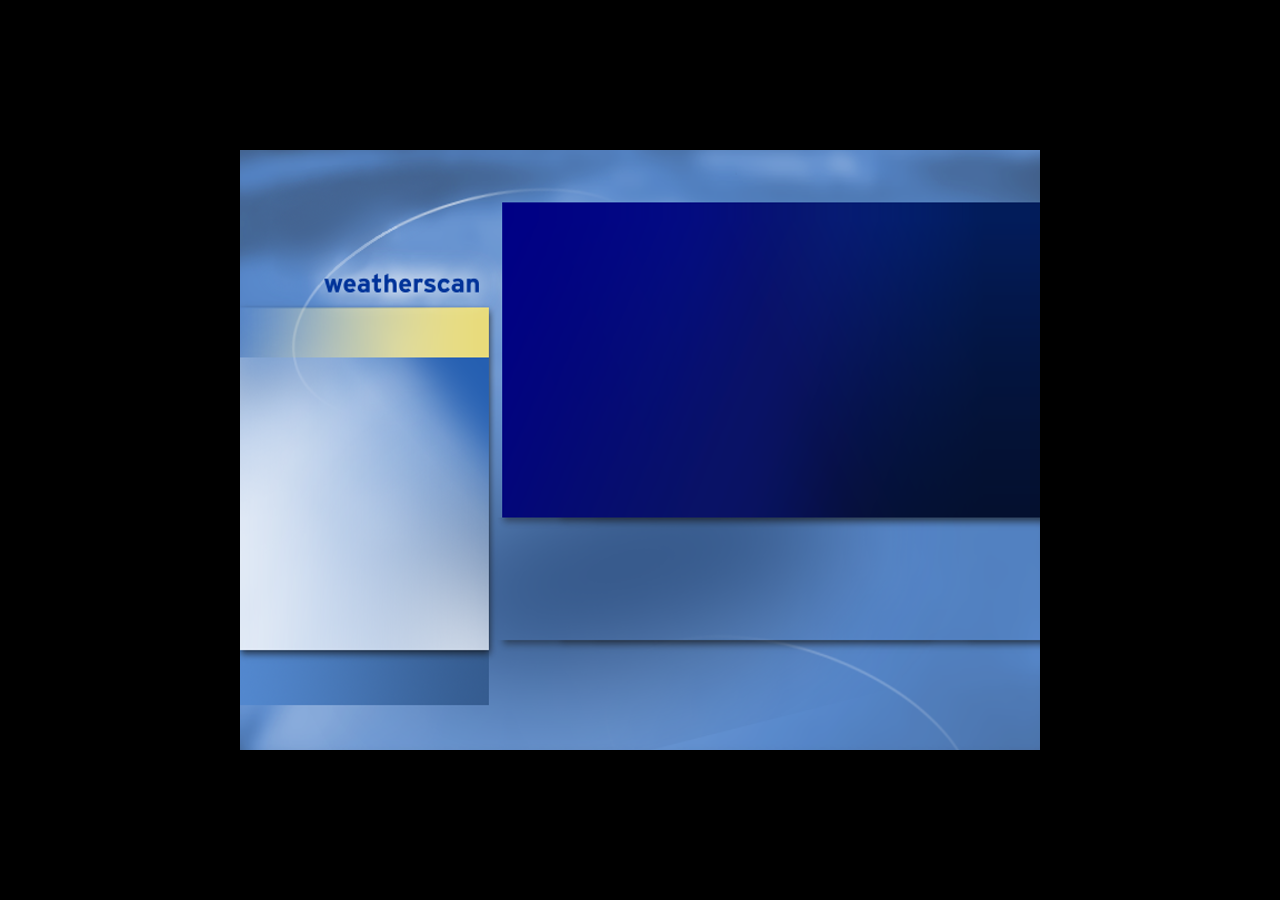
<file: index.html>
<html>
<head>
    <title>weatherscan</title>
    <link rel="stylesheet" type="text/css" href="./style.css">
</head>
<body>
    <iframe src="./music.php" width="100%" height="100%" id="music"></iframe>
    <div id="main">
    </div>
</body>
<script>
// this is to improve on how many god damn times we call the ip api
// (and also add manual locations)

function buildmain(urlparam) {
    const main = document.getElementById("main");
    function createIframe(src, className, scrolling = null) {
        const iframe = document.createElement("iframe");
        iframe.src = src + (urlparam ? `${urlparam}` : "");
        iframe.className = `iframe ${className}`;
        if (scrolling) iframe.setAttribute("scrolling", scrolling);
        return iframe;
    }
    main.appendChild(createIframe("./frames/clock.php", "clock", "no"));
    main.appendChild(createIframe("./frames/slides.html", "slides"));
    main.appendChild(createIframe("./frames/CC.html", "current-conditions", "no"));
    main.appendChild(createIframe("./frames/radar.php", "radar", "no"));
    main.appendChild(createIframe("./frames/daypart.html", "daypart", "no"));
    main.appendChild(createIframe("./frames/crawl.html", "crawl", "no"));
    const affiliate = document.createElement("img");
    affiliate.src = "/assets/affiliate.webp";
    affiliate.className = "affiliate_logo";
    main.appendChild(affiliate);
}

var params = window.location.search;
if (params !== "") {
    // so we got a manual location
    // let's abuse the fact lewolf's api can (technically) be used for geocoding
    params = params.slice(1);
    fetch("/data.php?loc=" + params)
    .then(response => {if (!response.ok) {alert('bad geocode!');} return response.json();})
    .then(data => {
        // the geocode succeeded, let's build a param
        let autism; let tism1; let tism2; let tism3;
        tism1 = data.current.info.postalCode;
        tism2 = data.current.info.geocode[0];
        tism3 = data.current.info.geocode[1];
        if (tism1 == null || tism2 == null || tism3 == null) {
            alert("i don't think this is a US location?");
        }
        autism = "?zip=" + tism1 + "&lat=" + tism2 + "&lon=" + tism3;
        buildmain(autism);
    });
} else {
    // no location, let's do auto location
    fetch("https://pro.ip-api.com/json/?key=AmUN9xAaQALVYu6")
    .then(response => response.json())
    .then(data => {
        let autism; let tism1; let tism2; let tism3;
        tism1 = data.zip;
        tism2 = data.lat;
        tism3 = data.lon;
        if (tism1 == null || tism2 == null || tism3 == null) {
            alert("i don't think this is a US location?");
        }
        autism = "?zip=" + tism1 + "&lat=" + tism2 + "&lon=" + tism3;
        buildmain(autism);
    });
}
</script>

</html>
</file>
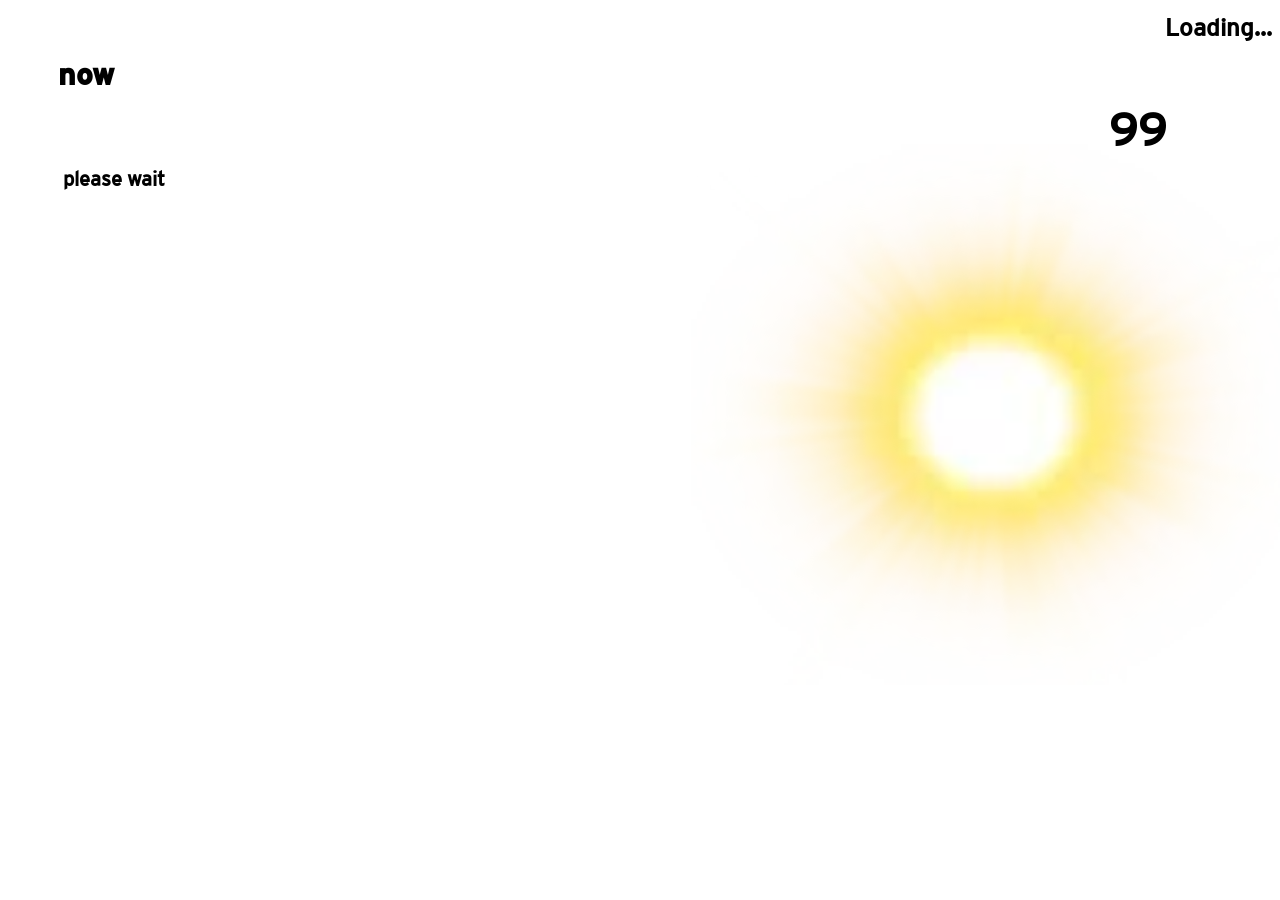
<file: frames/CC.html>
<style>
@font-face {
    font-family: "font";
    src: url("/assets/fonts/inter_reg.ttf") format("truetype"),
}
@font-face {
    font-family: "font_bold";
    src: url("/assets/fonts/inter_bold.ttf") format("truetype"),
}
.font {
    font-family: "font";
}
.heavy {
    font-family: "font_bold";
}
#icon {
    position: absolute;
    top: 16%;
    left: 54%;
}
</style>
<meta http-equiv="refresh" content="600">
<body>
    <h2 style="margin-top: 12.5px; text-align: right;" class="font" id="city">Loading...</h2>
    <h1 style="margin-top: -5px; font-size: 30px; margin-left: 50px;" class="heavy">now</h1>
    <h1 style="margin-top: -10px; margin-right: 105px; text-align: right; font-size: 45px;" class="font" id="temp">99</h1>
    <h1 style="margin-top: -20px; margin-left: 55px; font-size: 20px; white-space: nowrap;" class="font" id="text_main">please wait</h1>
    <img id="icon" src="/assets/icon/36.webp" width="47%" height="auto">
</body>

<script>
const urlParams = new URLSearchParams(window.location.search);
const urlZip = urlParams.get('zip');

fetch("/data.php?loc=" + urlZip)
.then(response => response.json())
.then(data => {
  document.getElementById("city").textContent = data.current.info.cityName;

  let phrase = data.current.info.phraseLong.toLowerCase();
  if (phrase === "showers in the vicinity") {
    phrase = "showers in vicinity";
  }

  const texts = [
    phrase,
    "wind " + data.current.conditions.windCardinal + " " + data.current.conditions.windSpeed,
    "gusts " + (data.current.conditions.windGusts !== null ? data.current.conditions.windGusts : 0) + " mph",
    "humidity " + data.current.conditions.humidity + "%",
    "dew point " + data.current.conditions.dewPoint + "°",
    "pressure " + data.current.conditions.pressure + " " + data.current.conditions.pressureTendencyPhrase[0],
    data.current.conditions.visibility ? "visibility " + data.current.conditions.visibility + " miles" : "visibility unlimited",
    data.current.conditions.cloudCeiling ? "ceiling " + data.current.conditions.cloudCeiling + " ft" : "ceiling unlimited",
    "UV index " + data.extended.daypart[0].uvPhrase
  ];

  document.getElementById("icon").src = "/assets/icon/" + data.current.info.iconCode + ".webp";
  document.getElementById("temp").textContent = data.current.conditions.temperature;

  let index = 0;
  const textElement = document.getElementById("text_main");

  // Initial text
  textElement.textContent = texts[index];

  // Cycle every 10 seconds
  setInterval(() => {
    index = (index + 1) % texts.length;
    textElement.textContent = texts[index];
  }, 10000); // 10000 ms = 10 seconds
})
.catch(err => console.error(err));
</script>

<!-- 
document.getElementById("text_main").textContent = text1;
-->

<!-- 
UV index low
-->
</file>
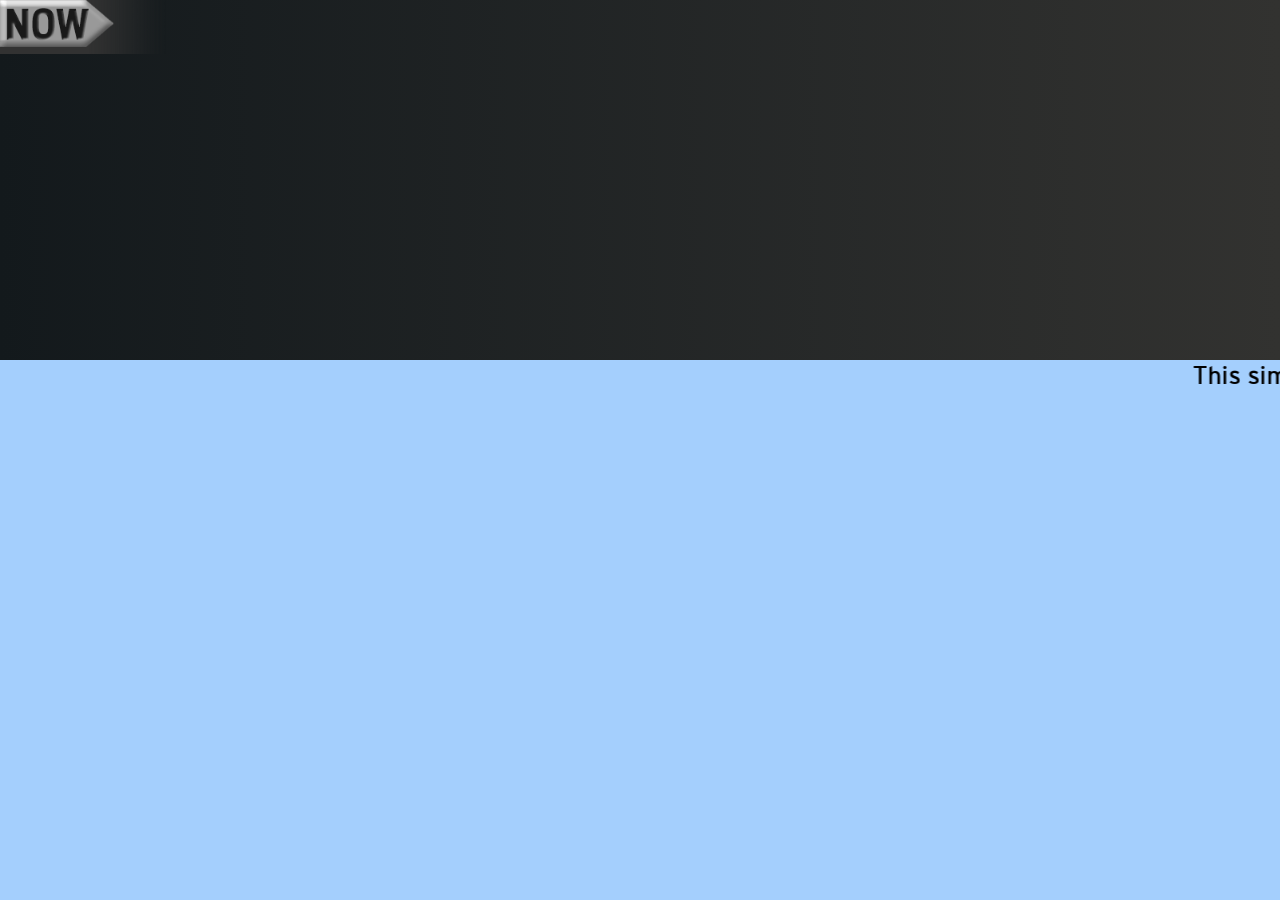
<file: frames/crawl.html>
<!--

-->
<style>
@font-face {
    font-family: "font";
    src: url("/assets/fonts/inter_reg.ttf") format("truetype"),
}
.font {
    font-family: "font";
}
body {
    background-color: red;
}
.now_container {
    color: white;
    background: linear-gradient(to left, #323230, #13191C);
    position: absolute;
    top: 0;
    left: 0;
    width: 100%;
    height: 40%;

    display: flex;
    align-items: flex-start;   /* align items at the top */
    gap: 1rem;                 /* space between image and text */
}
.now_container img {
    display: block;
    z-index: 99;
}
.now_container marquee {
    width: calc(100% + 13%); /* 100% + image width */
    margin-left: -13%;       /* start behind the image */
}
.crawl_container { 
    background: #A4CFFD;
    top: 40%; left: 0;
    position: absolute;
    width: 100%;
    height: 60%;
    font-size: 25px;
}
</style>
<meta http-equiv="refresh" content="1800">
<body>
<div class="now_container font">
    <img src="/assets/now.png" width="13%" height="auto">
    <marquee scrollamount="10">
        <span id="MAJORCRAWL"></span>
    </marquee>
</div>
    <div class="crawl_container font" >
        <marquee scrollamount="7">
            This simulator is in beta. It may contain bugs and probably isn't the best to use for life saving weather information.
        </marquee>
    </div>
<script>
    const urlParams = new URLSearchParams(window.location.search);
    const urlLat = urlParams.get('lat');
    const urlLon = urlParams.get('lon');
    fetch("https://api.weather.com/v3/location/near?geocode=" + urlLat + "," + urlLon + "&product=observation&format=json&apiKey=e1f10a1e78da46f5b10a1e78da96f525")
    .then(response => response.json())
    .then(data => {
        const stations = data.location.stationId.slice(1);
        const names = data.location.stationName.slice(1);

        // 1. Map the stations to an array of Fetch Promises
        const weatherPromises = stations.map((station, i) => {
            const city = names[i];
            console.log(`Getting data for ${city}`);
            return getWeather(station, city);
        });

        // 2. Define the function to RETURN the promise chain
        function getWeather(station, city) {
            return fetch("/data.php?loc=" + station)
                .then(response => {
                    if (response.status === 400) {
                        return fetch("/data.php?loc=" + city);
                    }
                    return response;
                })
                .then(response => response.json())
                .then(info => {
                    // Return the formatted string so it gets passed to Promise.all
                    return `${city}: ${info.current.conditions.temperature} ${info.current.info.phraseLong}`;
                })
                .catch(err => {
                    console.error(err);
                    return null; // Return null if error so we can filter it out later
                });
        }

        // 3. Wait for ALL fetches to complete
        Promise.all(weatherPromises).then(results => {
            // Filter out any failed requests (nulls)
            const validResults = results.filter(r => r !== null);
            
            // Join the array into a string using a separator
            const weatherString = validResults.join("&nbsp;&nbsp;&nbsp;&nbsp;&nbsp;&nbsp;&nbsp;&nbsp;&nbsp;&nbsp;"); 

            console.log(weatherString);

            const majormarquee = document.getElementById("MAJORCRAWL");
            
            // 4. Use innerHTML so &nbsp; renders as a space
            majormarquee.innerHTML = weatherString;
        });
    });
</script>
</body>
</file>
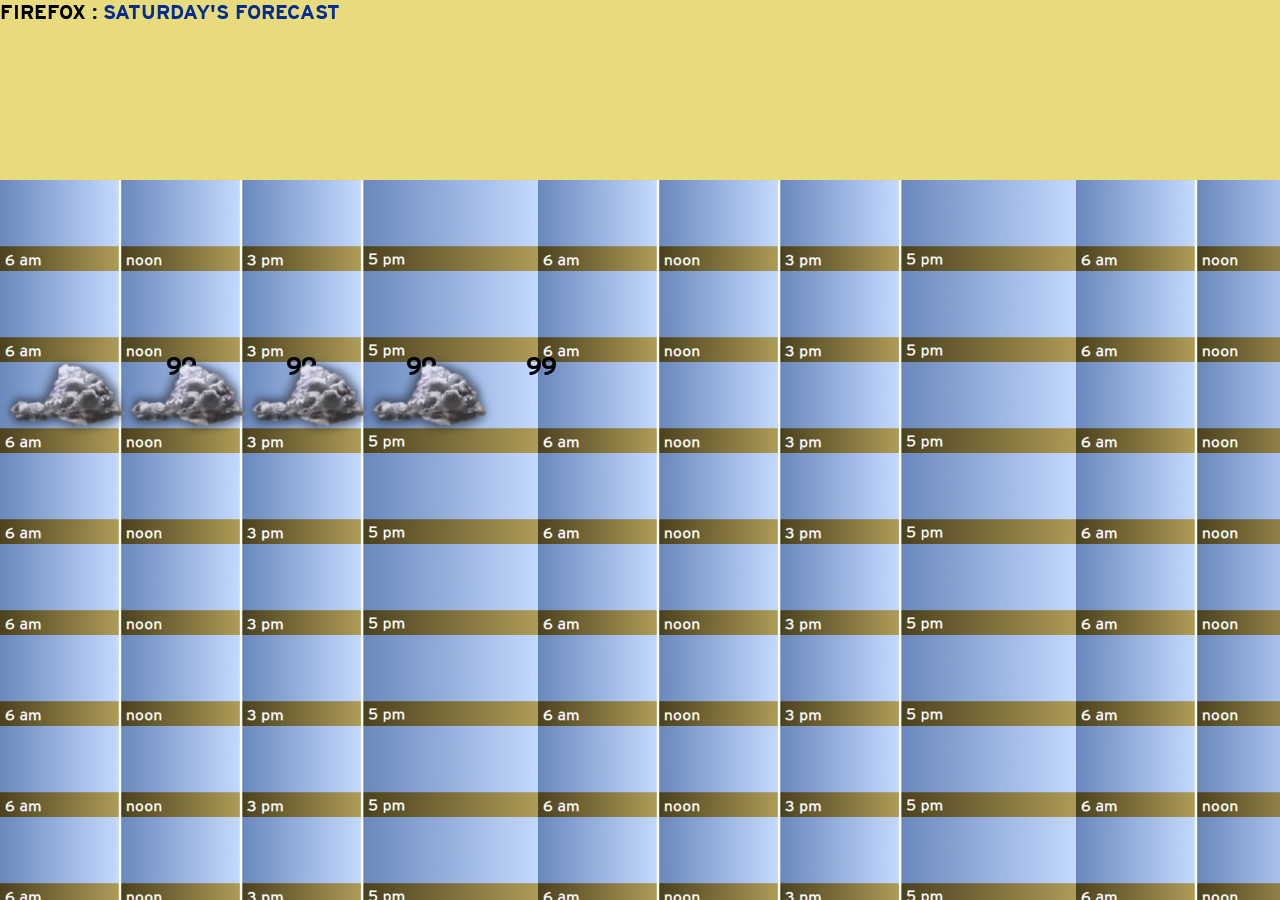
<file: frames/daypart.html>
<html>
    <!-- This is the worst css I have ever wrote, godspeed contributors. -->
    <style>
        body {background-color: red;}
        .topbar {
            background-color: #e7db7e;
            position: absolute;
            font-size: 20px;
            top: 0; left: 0;
            width: 100%; height: 20%;
        }
        #title {
            color: #052d8d;
        }
        @font-face {
        font-family: "font";
        src: url("/assets/fonts/inter_bold.ttf") format("truetype"),
        }
        @font-face {
        font-family: "font1";
        src: url("/assets/fonts/inter_reg.ttf") format("truetype"),
        }
        .font {
            font-family: "font";
        }
        .mainpart {
            font-family: "font1";
            background-color: #8CADD1;
            position: absolute;
            top: 20%; left: 0;
            width: 100%; height: 80%;
        }
        #textpart {
            font-size: 20px;
        }
        #fivedaypart {
            background-image: url('/assets/daypartBG.png');
        }
        #hourlypart {
            background-image: url('/assets/daypart2BG.png');
        }
        .hidden {
            display: none;
        }
        #dp_t1, #dp_t2, #dp_t3, #dp_t4, #dp_t5 {
            font-size: 20px;
            color: white;
            padding-right: 49.5px;
        }
        #dp_t1 {
            color: #001668;
        }
        .dp_boxholder {
            position: absolute;
            top: 26%;
            width: 100%;
            height: 74%;
            display: flex;
            align-items: flex-start;
        }

        .hp_boxholder {
            position: absolute;
            top: 26%;
            width: 100%;
            height: 74%;
            display: flex;
            align-items: flex-start;
        }

        #dp_b1, #dp_b2, #dp_b3, #dp_b4, #dp_b5 {
            width: 16.7%;
            height: 100%;
        }

        #hp_b1, #hp_b2, #hp_b3, #hp_b4, #hp_b5 {
            width: 16.7%;
            height: 100%;
        }

        .fivedayicon1 {
            position: absolute;
            top: 15px; left: 0;
            width: 10%; height: auto;
        }

        .fivedayicon2 {
            position: absolute;
            top: 15px; left: 95.8333px;
            width: 10%; height: auto;
        }

        .fivedayicon3 {
            position: absolute;
            top: 15px; left: 191.6666px;
            width: 10%; height: auto;
        }

        .fivedayicon4 {
            position: absolute;
            top: 15px; left: 287.4999px;
            width: 10%; height: auto;
        }

        .fivedayicon5 {
            position: absolute;
            top: 15px; left: 383.3332px;
            width: 10%; height: auto;
        }

        .fivedayhigh1 {
            position: absolute;
            text-align: right;
            top: -5px; left: 11%;
        }

        .fivedaylow1 {
            position: absolute;
            text-align: right;
            top: 23px; left: 12%;
        }

        .fivedayhigh2 {
            position: absolute;
            text-align: right;
            top: -5px; left: calc(11% + 95.8333px);
        }

        .fivedaylow2 {
            position: absolute;
            text-align: right;
            top: 23px; left: calc(12% + 95.8333px);
        }

        .fivedayhigh3 {
            position: absolute;
            text-align: right;
            top: -5px; left: calc(11% + 191.6666px);
        }

        .fivedaylow3 {
            position: absolute;
            text-align: right;
            top: 23px; left: calc(12% + 191.6666px);
        }

        .fivedayhigh4 {
            position: absolute;
            text-align: right;
            top: -5px; left: calc(11% + 287.4999px);
        }

        .fivedaylow4 {
            position: absolute;
            text-align: right;
            top: 23px; left: calc(12% + 287.4999px);
        }

        .fivedayhigh5 {
            position: absolute;
            text-align: right;
            top: -5px; left: calc(11% + 383.3332px);
        }

        .fivedaylow5 {
            position: absolute;
            text-align: right;
            top: 23px; left: calc(12% + 383.3332px);
        }


        .hpicon1 {
            position: absolute;
            top: -12px; left: 2px;
            width: 10%; height: auto;
        }

        .hpicon2 {
            position: absolute;
            top: -12px; left: 123px;
            width: 10%; height: auto;
        }

        .hpicon3 {
            position: absolute;
            top: -12px; left: 244px;
            width: 10%; height: auto;
        }

        .hpicon4 {
            position: absolute;
            top: -12px; left: 365px;
            width: 10%; height: auto;
        }

        .hptemp1 {
            position: absolute;
            text-align: right;
            top: -35px; left: 13%;
        }

        .hptemp2 {
            position: absolute;
            text-align: right;
            top: -35px; left: calc(13% + 120px);
        }

        .hptemp3 {
            position: absolute;
            text-align: right;
            top: -35px; left: calc(13% + 240px);
        }

        .hptemp4 {
            position: absolute;
            text-align: right;
            top: -35px; left: calc(13% + 360px);
        }

        .shiny {
            background: linear-gradient(90deg,rgba(102, 102, 102, 1) 0%, rgba(255, 255, 255, 1) 50%, rgba(102, 102, 102, 1) 100%);;
        }
    </style>
    <body>
        <div class="topbar font">
            <span id="city">FIREFOX</span>
            <span>: </span>
            <span id="title">SATURDAY'S FORECAST</span>
        </div>

        <div class="mainpart hidden" id="textpart">
	    I turned crawl on just for a screenshot, crawl really lags the entire sim down just because of all the data.
        </div>

        <div class="mainpart hidden" id="fivedaypart">
            <span id="dp_t1">SUN</span>
            <span id="dp_t2">MON</span>
            <span id="dp_t3">TUE</span>
            <span id="dp_t4">WED</span>
            <span id="dp_t5">THU</span>
            <div class="dp_boxholder">
                <div id="dp_b1">
                    <img src="/assets/icon/0.webp" class="fivedayicon1">
                    <h2 class="fivedayhigh1">99</h2>
                    <h3 class="fivedaylow1">99</h3>
                </div>
                <div id="dp_b2">
                    <img src="/assets/icon/0.webp" class="fivedayicon2">
                    <h2 class="fivedayhigh2">99</h2>
                    <h3 class="fivedaylow2">99</h3>
                </div>
                <div id="dp_b3">
                    <img src="/assets/icon/0.webp" class="fivedayicon3">
                    <h2 class="fivedayhigh3">99</h2>
                    <h3 class="fivedaylow3">99</h3>
                </div>
                <div id="dp_b4">
                    <img src="/assets/icon/0.webp" class="fivedayicon4">
                    <h2 class="fivedayhigh4">99</h2>
                    <h3 class="fivedaylow4">99</h3>
                </div>
                <div id="dp_b5">
                    <img src="/assets/icon/0.webp" class="fivedayicon5">
                    <h2 class="fivedayhigh5">99</h2>
                    <h3 class="fivedaylow5">99</h3>
                </div>
            </div>
        </div>

        <div class="mainpart" id="hourlypart">
            <div class="hp_boxholder">
                <div id="hp_b1">
                    <img src="/assets/icon/0.webp" class="hpicon1">
                    <h2 class="hptemp1">99</h2>
                </div>
                <div id="hp_b2">
                    <img src="/assets/icon/0.webp" class="hpicon2">
                    <h2 class="hptemp2">99</h2>
                </div>
                <div id="hp_b3">
                    <img src="/assets/icon/0.webp" class="hpicon3">
                    <h2 class="hptemp3">99</h2>
                </div>
                <div id="hp_b4">
                    <img src="/assets/icon/0.webp" class="hpicon4">
                    <h2 class="hptemp4">99</h2>
                </div>
            </div>
        </div>
    </body>
</html>
</file>
<file: style.css>
body {
margin: 0;
height: 100vh;
background: black;
overflow: hidden;
}
#main {
position: absolute;
left: 50%;
top: 50%;
width: 800px;
height: 600px;
background-image: url(/assets/background.webp);
background-size: cover;
transform-origin: top left;
transform: translate(-50%, -50%);
}
.affiliate_logo {
position: absolute;
top: 83.5%;
left: 6.2%;
}
.iframe {
border:0;
overflow: hidden;
}
.current-conditions {
    position: absolute;
    top: 26.1%;
    width: 31.1%;
    height: 57.4%;
}
#music {
    position: fixed;
    top: 0;
    left: 0;
    z-index: 9999;
    border: none;
}
.clock {
    position: absolute;
    top: 9%;
    left: -5%;
}
.radar {
    position: absolute;
    top: 58%;
    width: 31.1%;
    height: 25.3%;
}
.crawl {
    position: absolute;
    top: 83.6%;
    left: 31.2%;
    width: 68.8%;
    height: 8.9%;
}
.daypart {
    position: absolute;
    top: 63%;
    left: 32.8%;
    width: 67.2%;
    height: 19%;
}

.slides {
    position: absolute;
    top: 8.7%;
    left: 32.8%;
    width: 67.2%;
    height: 53.02%;
}
</file>
